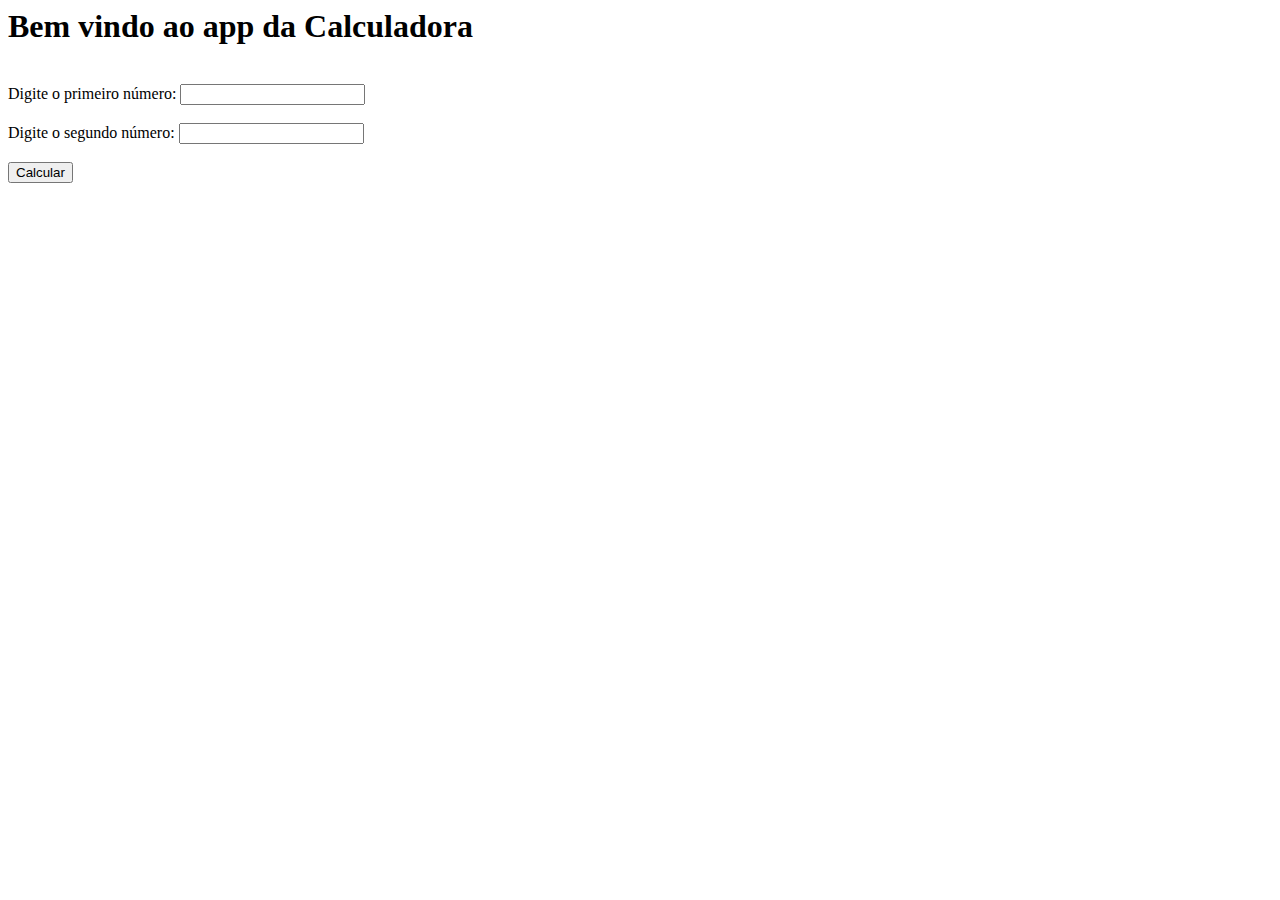
<file: Aula10/templates/aula10.html>
<html>
    <head>
        <title>{{titulo}}</title>
    </head>
    <body>
        <h1>Bem vindo ao app da Calculadora</h1>
        <br>
        <form action="/calcular">
             <label for="">Digite o primeiro número:</label>
            <input type="text" name="n1"/>
            <br>
            <br>
            <label for="">Digite o segundo número:</label>
            <input type="text" name="n2"/>
            <br>
            <br>
            <input type="submit" value="Calcular"/>
        </form>
    </body>
</html>
</file>
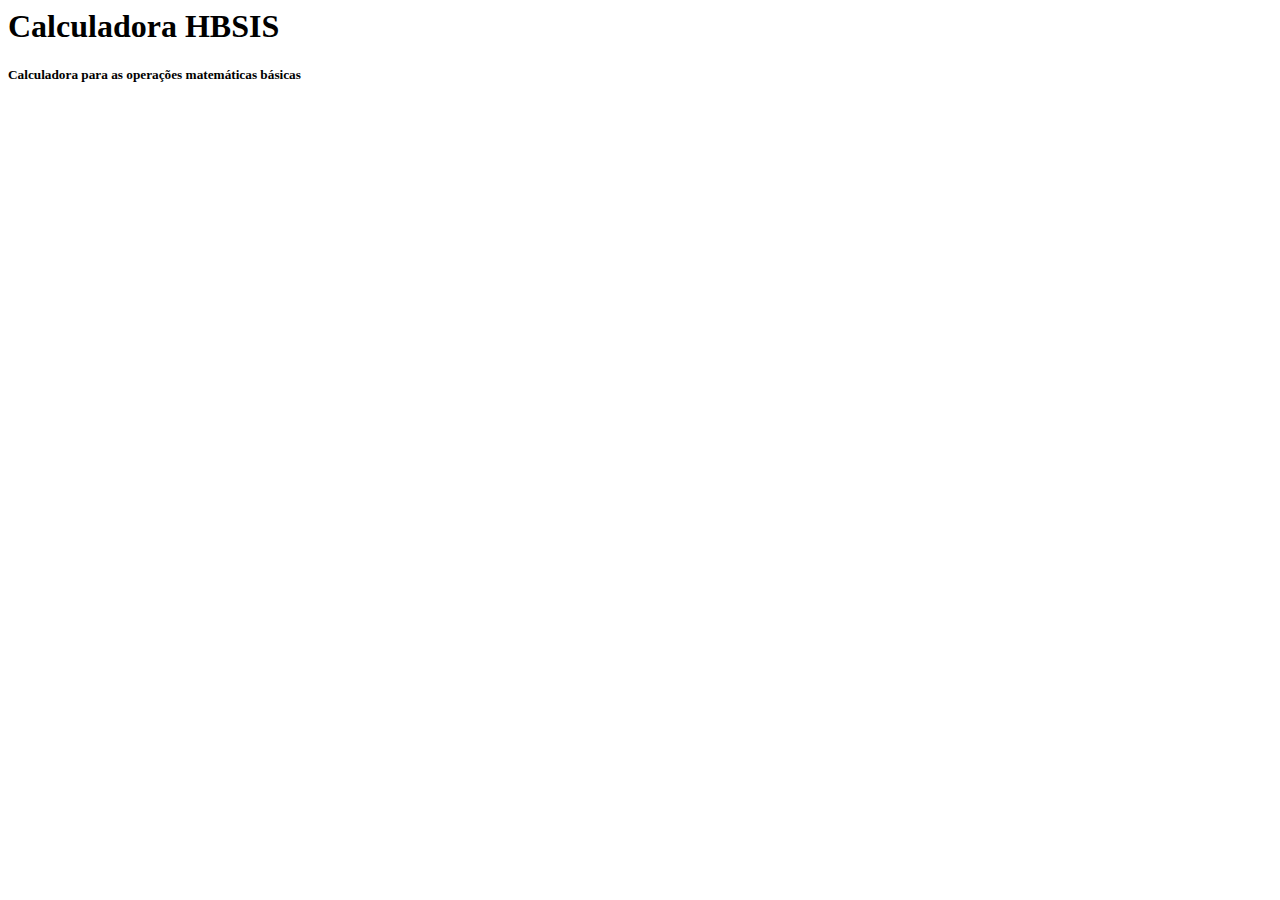
<file: Aula9/Templates/inicio.html>
<html>
    <head>
        <title>Calculadora - HBSIS</title>
    </head>
    <body>
        <h1>Calculadora HBSIS</h1>
        <h5>Calculadora para as operações matemáticas básicas</h5>
    </body>
</file>
